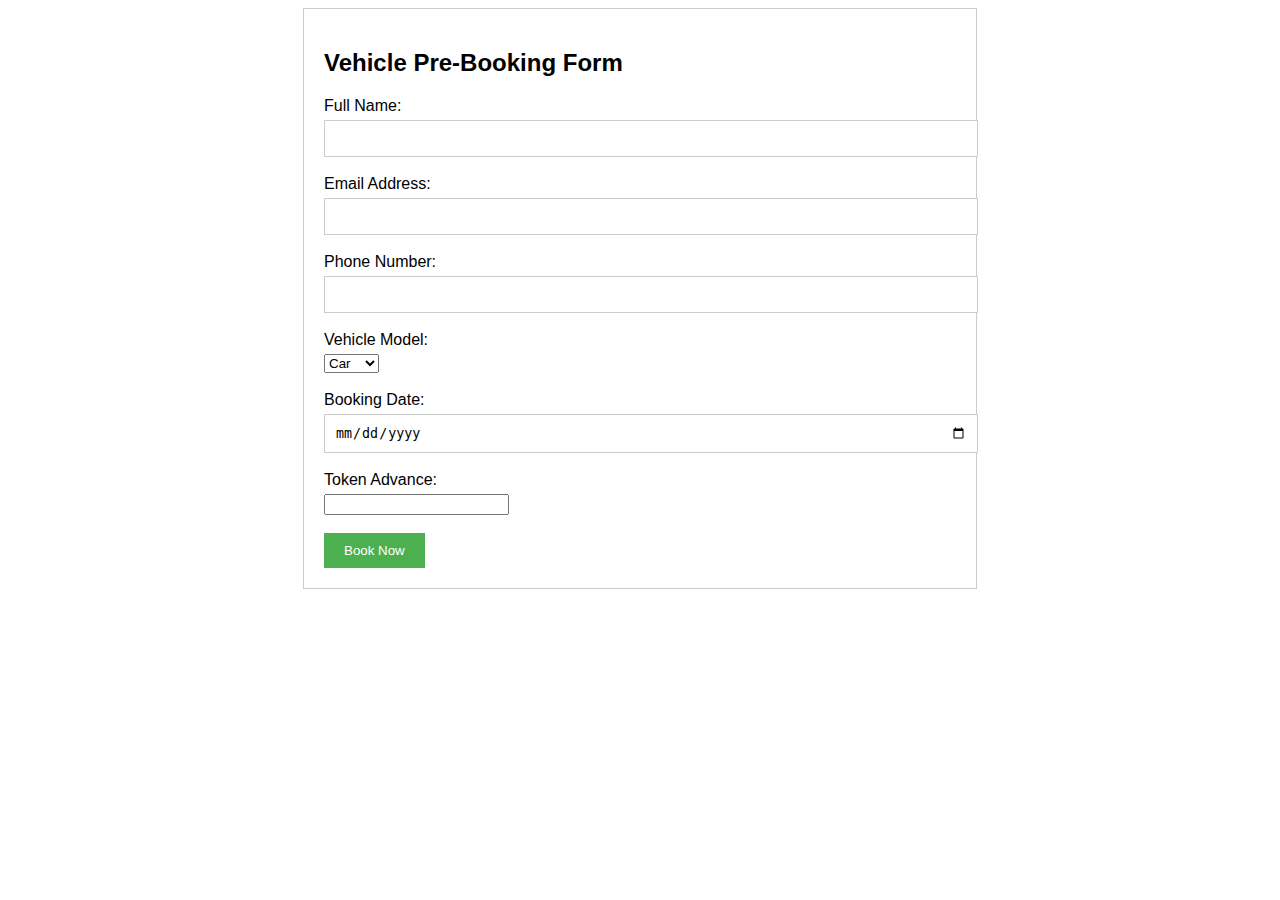
<file: index.html>
<!DOCTYPE html>
<html>
<head>
    <title>Vehicle Pre-Booking Form</title>
    <link rel="stylesheet" href="style.css">
</head>
<body>
    <form action="process_form.php" method="post">
        <h2>Vehicle Pre-Booking Form</h2>
        <label for="name"> Full Name:</label>
        <input type="text" id="name" name="name" required><br><br>

        <label for="email">Email Address:</label>
        <input type="email" id="email" name="email" required><br><br>

        <label for="phone">Phone Number:</label>
        <input type="tel" id="phone" name="phone" required><br><br>

        <label for="vmodel">Vehicle Model:</label>
        <select id="vmodel" name="vmodel" required>
        <option value="car">Car</option>
        <option value="bike">Bike</option>
        <option value="truck">Truck</option>
        <option value="van">Van</option>
        </select><br><br>

        <label for="bookdate">Booking Date:</label>
        <input type="date" id="bookdate" name="bookdate" required><br><br>

        <label for="tadvance">Token Advance:</label>
        <input type="number" id="tadvance" name="tadvance" min="1" required><br><br>

        <input type="submit" value="Book Now">
    </form>
    <script src="script.js"></script>
</body>
</html>
</file>
<file: style.css>
body {
    font-family: Arial, sans-serif;
}

form {
    width: 50%;
    margin: 0 auto;
    padding: 20px;
    border: 1px solid #ccc;
}

label {
    display: block;
    margin-bottom: 5px;
}

input[type="text"],
input[type="email"],
input[type="tel"],
input[type="text"],
input[type="date"],
input[type="text"]{
    width: 100%;
    padding: 10px;
    border: 1px solid #ccc;
}

input[type="submit"] {
    background-color: #4CAF50;
    color: white;
    padding: 10px 20px;
    border: none;
    cursor: pointer;
}
</file>
